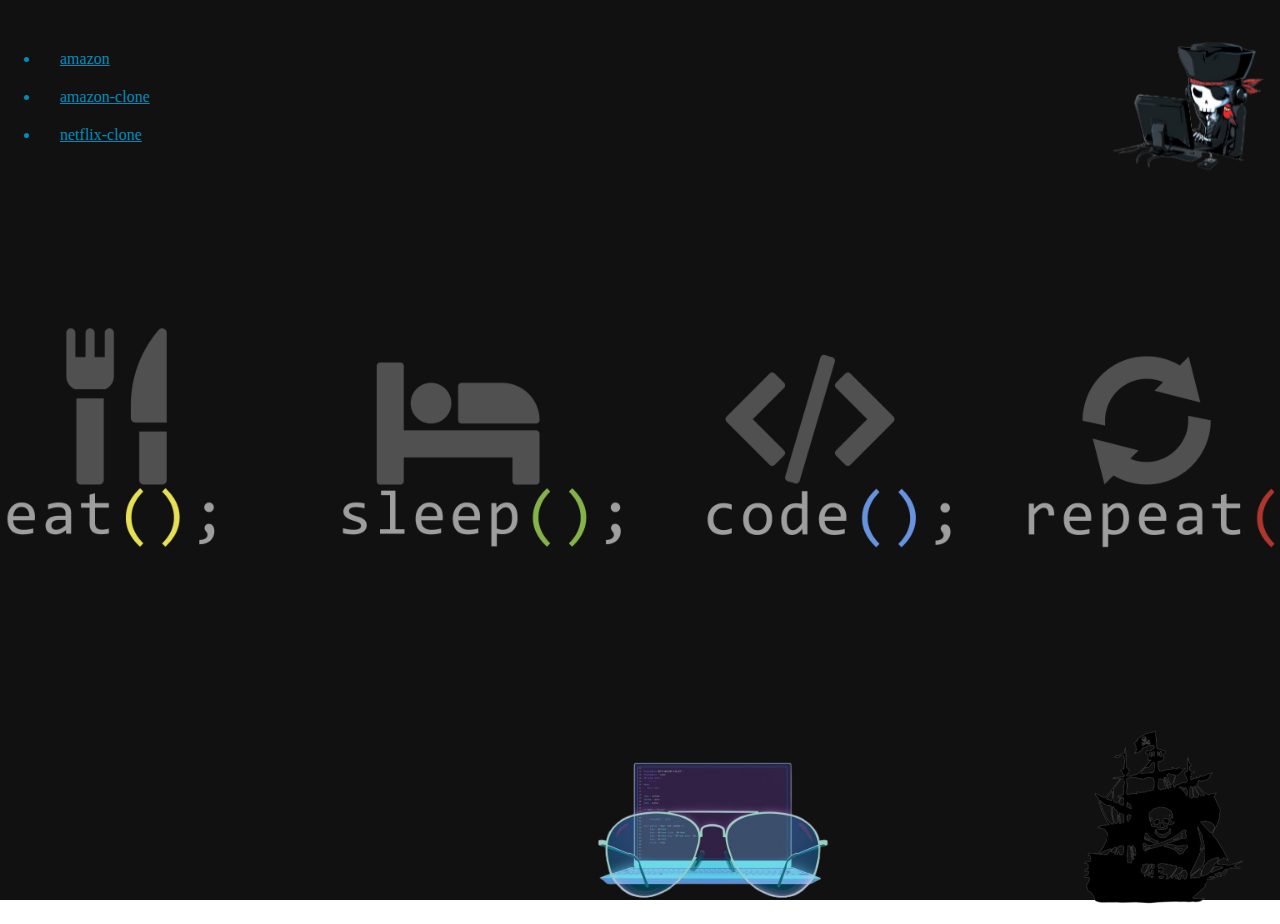
<file: index.html>
<!DOCTYPE html>
<html lang="en">
<head>
    <meta charset="UTF-8">
    <meta name="viewport" content="width=device-width, initial-scale=1.0">
    <title>Websites-Clones</title>
    <link rel="stylesheet" href="styl.css">
</head>
<body>
    <div class="container">
        <ul class="list-container">
            <li class="amazon options"><a href="amazon/index.html">amazon</a></li>
            <li class="amazon-clone options"><a href="amazon_clone/index.html">amazon-clone</a></li>
            <li class="netflix-clone options"><a href="netflix_clone/index.html">netflix-clone</a></li>
        </ul>
    </div>


    <div class="skull-container">
        <div class="skull-img">
            <img src="imeg/skulls.png" alt="skull" height="170vh" >
        </div>
    </div>

    <div class="my-glasses">
        <div class="glasses">
            <img src="imeg/glassee.png" alt="my glasses" height="170vh">
        </div>
    </div>

    <div class="boat-container">
        <div class="boat">
            <img src="imeg/booat.png" alt="boat" height="200vh">
        </div>
    </div>
</body>
</html>
</file>
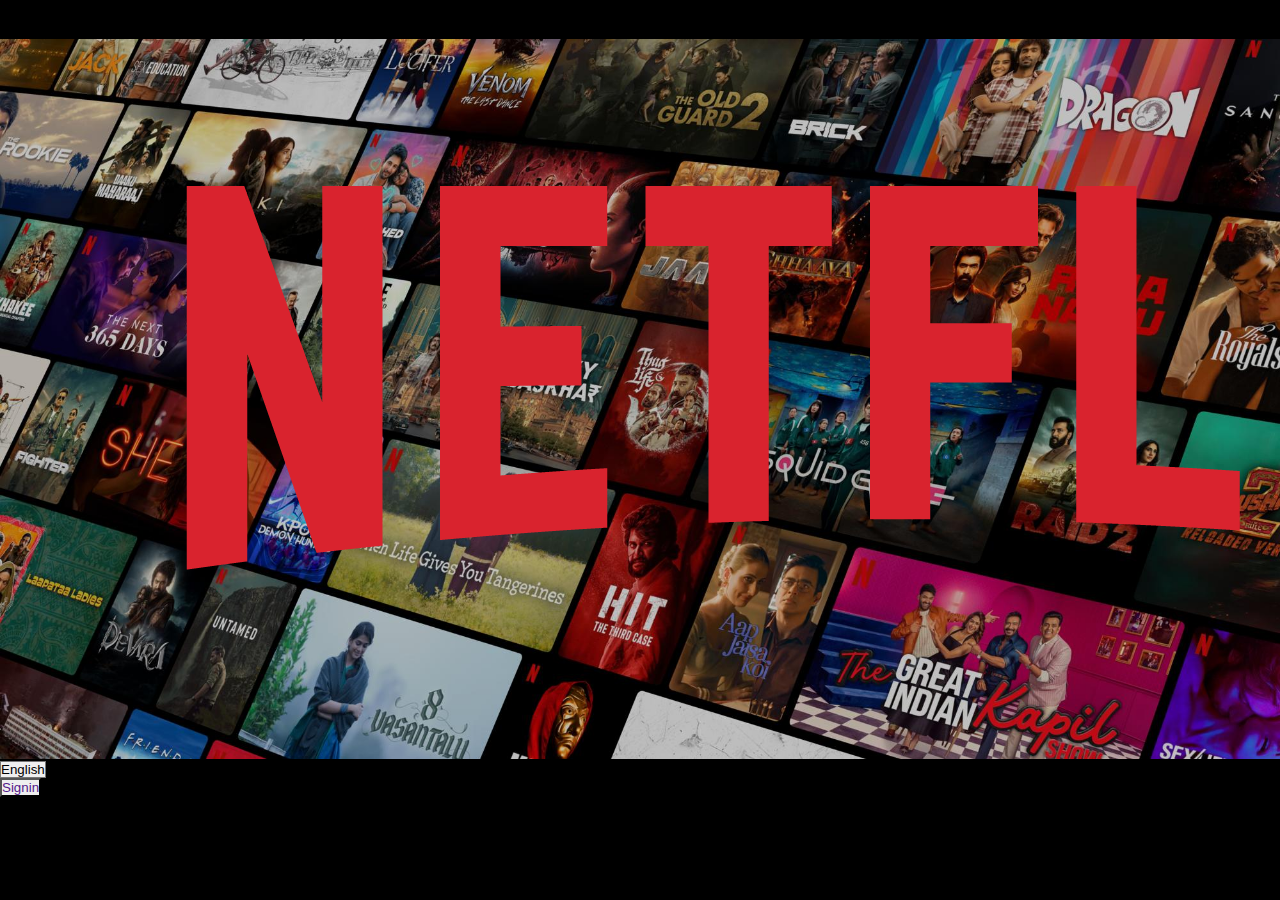
<file: Netflix/index.html>
<!DOCTYPE html>
<html lang="en">

<head>
    <meta charset="UTF-8">
    <meta name="viewport" content="width=device-width, initial-scale=1.0">
    <link rel="stylesheet" href="index.css">
    <link rel="stylesheet" href="https://cdnjs.cloudflare.com/ajax/libs/font-awesome/6.7.2/css/all.min.css"
        integrity="sha512-Evv84Mr4kqVGRNSgIGL/F/aIDqQb7xQ2vcrdIwxfjThSH8CSR7PBEakCr51Ck+w+/U6swU2Im1vVX0SVk9ABhg=="
        crossorigin="anonymous" referrerpolicy="no-referrer" />
    <title>Netflix India-Watch TV Shows Online</title>
    <link rel="shortcut icon"
        href="https://upload.wikimedia.org/wikipedia/commons/thumb/0/03/Netflix-icon.png/640px-Netflix-icon.png"
        type="image/x-icon">
</head>

<body>
    <header class="header">
        <div class="hero-section">
            <div class="logo-container">
                <img src="imeg/Netflix_Logo_PMS.png" alt="Netflix logo">
            </div>
            <div class="lang-container">
                <select name="" id="" class="lang-select">
                    <option value="English">English</option>
                    <option value="Hindi">हिन्दी</option>
                </select>
            </div>
            <div class="signin-container">
                <button class="signin-button">
                    <a href="" >Signin</a>
                </button>
            </div>
        </div>
    </header>
</body>

</html>
</file>
<file: styl.css>
*{
    color: #008CBA;
    box-sizing: border-box;
    margin: 0;
    padding: 10px;
    font-family: Lucida Handwriting;
}




body::before {
    content: "";
    position:absolute;
    top: 0;
    left: 0;
    width: 100%;
    height: 100%;
    background-image: url('imeg/1156488.png');
    background-size: cover;
    background-position: center;
    opacity: 1;  
    z-index: -1;
}

.skull-container{
    position: fixed;
    top: 0px;
    right: 0;
    height: 170px;
    width: 200px;

}

.my-glasses{
    position: absolute;
    bottom: 10px;
    left: 560px;
    height: 170px;
    width: 200px;
    z-index: -1;

}

.boat-container{
    position: fixed;
    bottom: 1px;
    right: 30px;
    height: 200px;
    width: 200px;
    z-index: 1;
 
}
</file>
<file: Netflix/index.css>
* {
    margin: 0;
    padding: 0;
    appearance: none;
    font-family: 'Netflix Sans', 'Helvetica Neue', Helvetica, Arial, sans-serif;
    box-sizing: border-box;
    text-decoration: none;
    
}
body{
background-color: black;
color: white;
}
.hero-section{
    background: url("imeg/hero\ image.jpg") no-repeat;
    background-size: contain;
    background-position: center;
    /* border: 5px solid black; */
}
</file>
